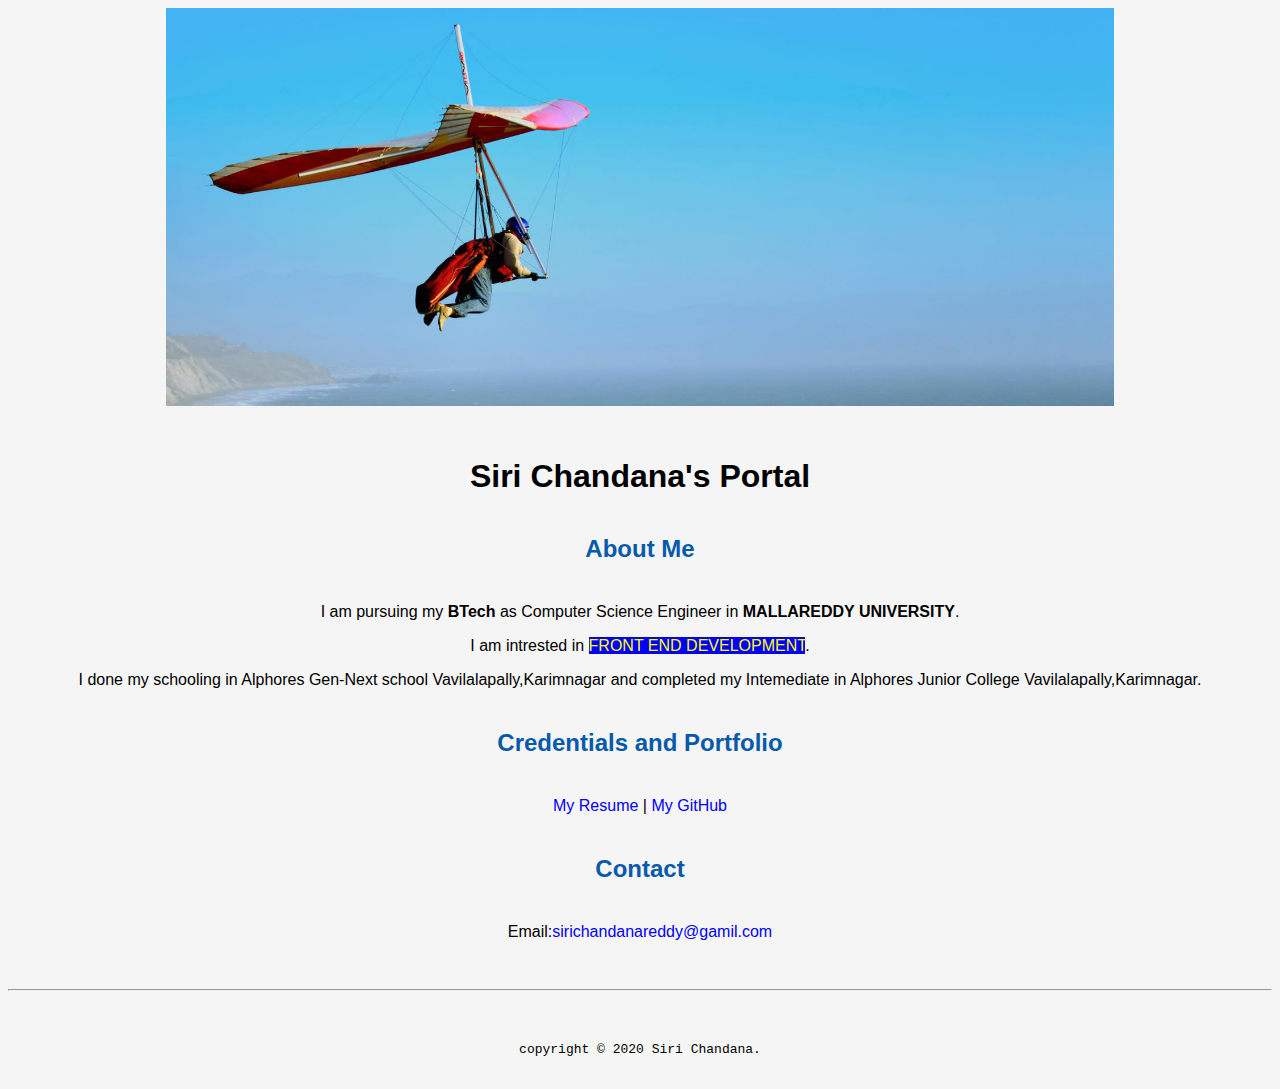
<file: index.html>
<!doctype html>

<!-- this is a comment for human! -->

<html lang="en">

  <header>
    <title>Siri Chandana Reddy</title>
    <link rel="stylesheet" href="css/master.css"/>
  </header>

  <body>
    <img src="images\banner.jpg" width="75%" alt="banner"/>
    <h1>Siri Chandana's Portal</h1>
    <h2>About Me</h2>
    <p>I am pursuing my <b>BTech</b> as Computer Science Engineer in <b>MALLAREDDY UNIVERSITY</b>.<br></p>
      <p>I am intrested in <mark style="background-color:blue;color:yellow;">FRONT END DEVELOPMENT</mark>.</p>
      <p>I done my schooling in Alphores Gen-Next school Vavilalapally,Karimnagar
        and completed my Intemediate in Alphores Junior College Vavilalapally,Karimnagar.
  <h2>Credentials and Portfolio</h2>

   <p><a href='resume.html'>My Resume</a> |&nbsp;<a href="https://github.com/rscrark79">My GitHub</a></P>
   <h2>Contact</h2>

   <p>Email:<a href="mailto:sirichandanareddy@gamil.com">sirichandanareddy@gamil.com</a></p>
  </body>

  <footer>
    <hr>
    <code>copyright &copy; 2020 Siri Chandana.</code>

  </footer>

</html>
</file>
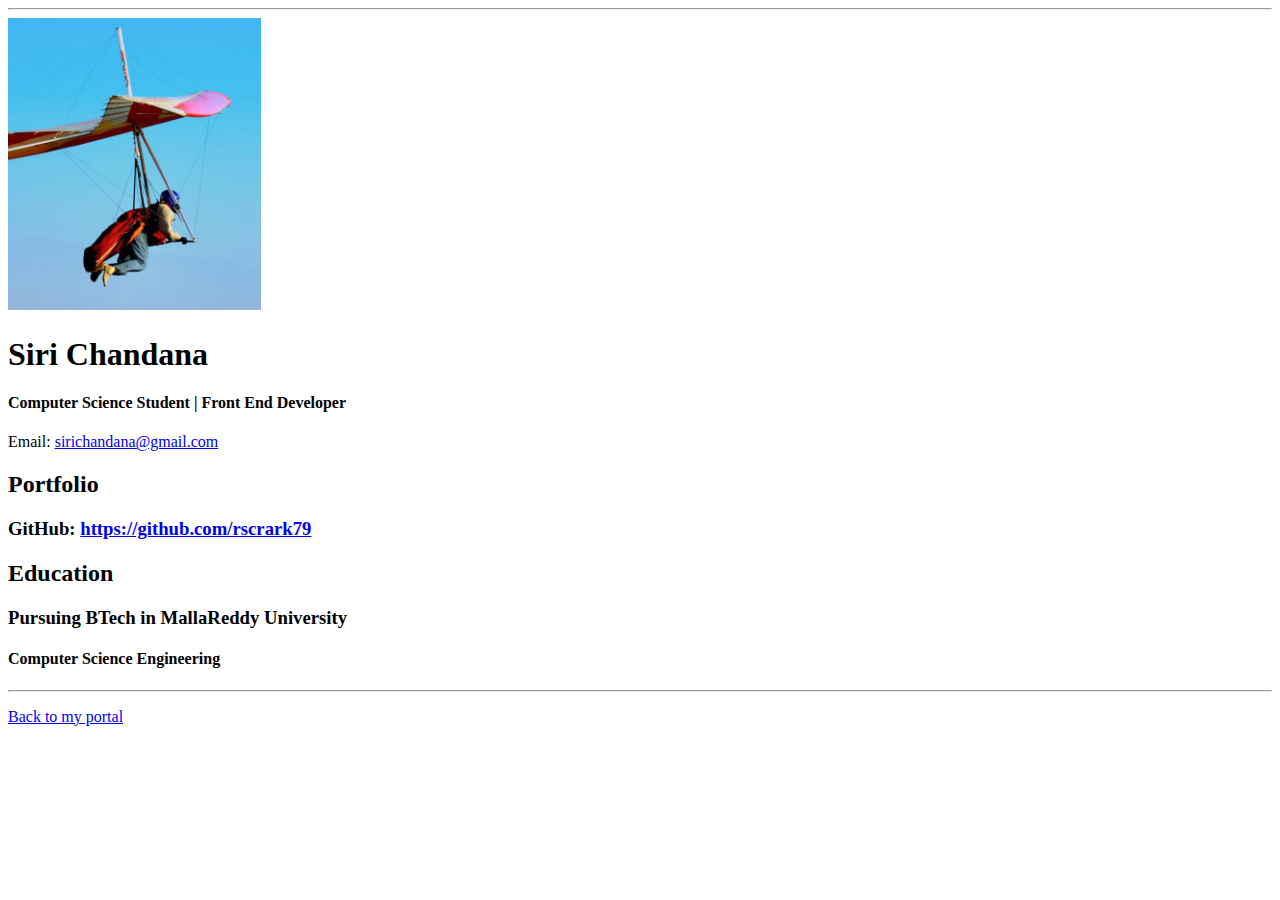
<file: resume.html>
<!doctype html>

<!-- this is a comment for human! -->

<html lang="en">

  <header>
    <title>Siri Chandana's Resume</title>
  </header>

  <body>
    <hr>

    <img src="images/headshot.jpg" alt="Harrison Kong's headshot" width="20%">

    <h1>Siri Chandana</h1>
    <h4>Computer Science Student | Front End Developer </h4>

    <p>Email: <a href="mailto:sirichandana@gmail.com" target="_blank">sirichandana@gmail.com</a></p>
    <!-- don't post physical address, personal phone number or other personal information on the web! -->

    <h2>Portfolio</h2>
      <h3>GitHub: <a href="https://github.com/rscrark79" target="_blank">https://github.com/rscrark79</a></h3>

    <h2>Education</h2>

    <h3>Pursuing BTech in MallaReddy University</h3>
    <h4>Computer Science Engineering</h4>
  
  </body>

  <footer>
  <hr>
  <p><a href="index.html">Back to my portal</a><p>
  </footer>

</html>
</file>
<file: css/master.css>
/* Cascading stylesheet for the website */

/* Text inside these asterisks and slashes are comments for human */

  a {
    color:blue;
    text-decoration: none; /* This means we do not want hyperlinks to be underlined */
  }

  a:hover {
    color:red;
    text-decoration: none; /* This means we do not want hyperlinks to be underlined */
  }

  body {
    background-color: whitesmoke;
    color:black;
    font-family: Arial,Helvetica,sans-serif;
        text-align: center;
   }

  footer {
    margin-top: 2rem;
    margin-bottom: 2rem;
  }

  h1 {
    margin-bottom: 0.5rem;
    margin-top: 3rem;
   }

  h2 {
    color: #075AAB;
    margin-bottom: 2.5rem;
    margin-top: 2.5rem;
   }

  h3 {
    margin-bottom: 0;
    margin-top: 2rem;
  }

  h4 {
    margin-bottom: 1rem;
    margin-top: 0.5rem;
  }

  h5 {
    margin-top: 0.5rem;
  }

  hr {
    margin-bottom: 3rem;
    margin-top: 3rem;
  }
</file>
